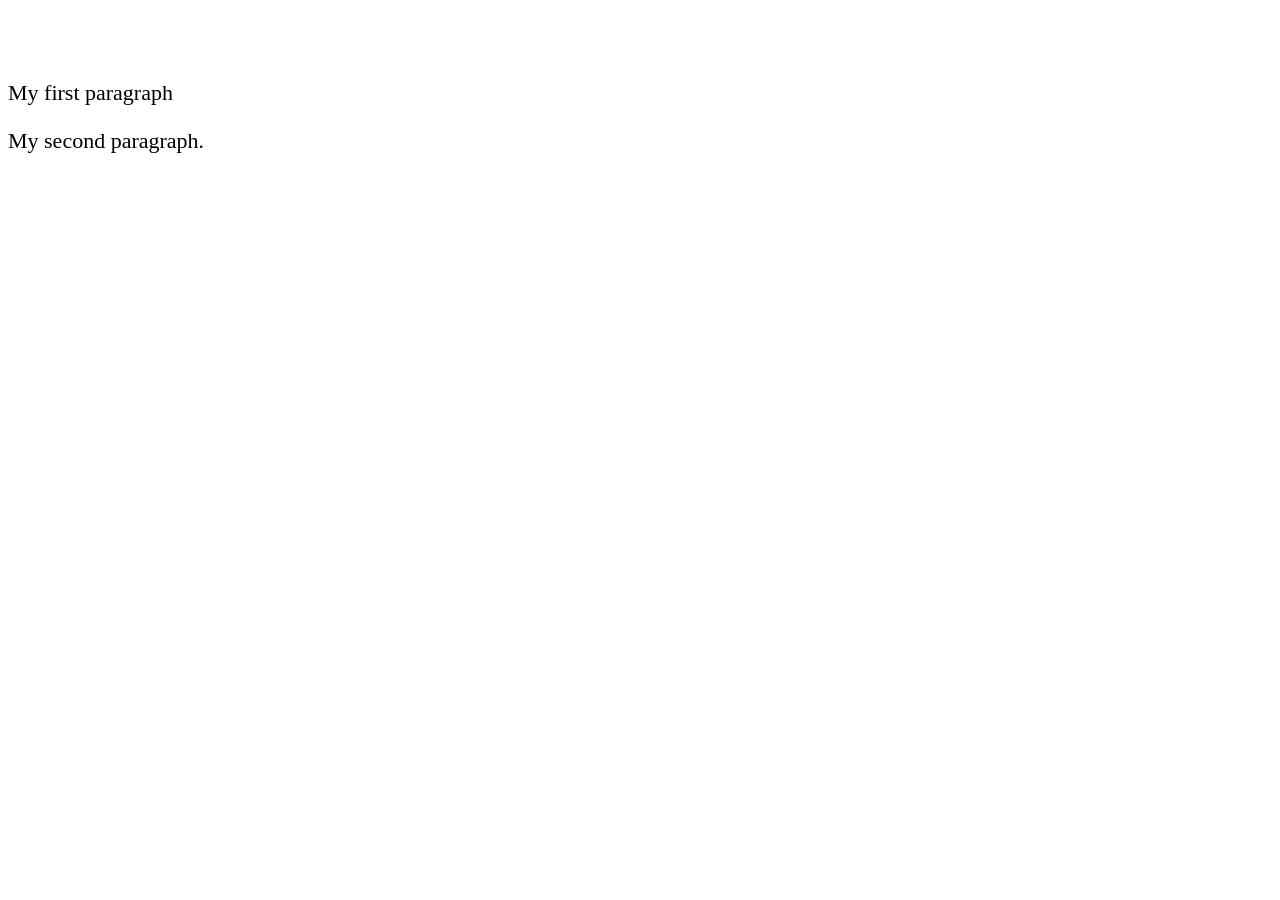
<file: index.html>
<!DOCTYPE html>
<html>
        <head>
                <title>Page1</title>
		<link rel="stylesheet" href="styles.css">
        </head>
<body>
        <h1>My First Heading</h1>
        <p>My first paragraph</p>
        <p>My second paragraph.</p>
</body>
</html>
</file>
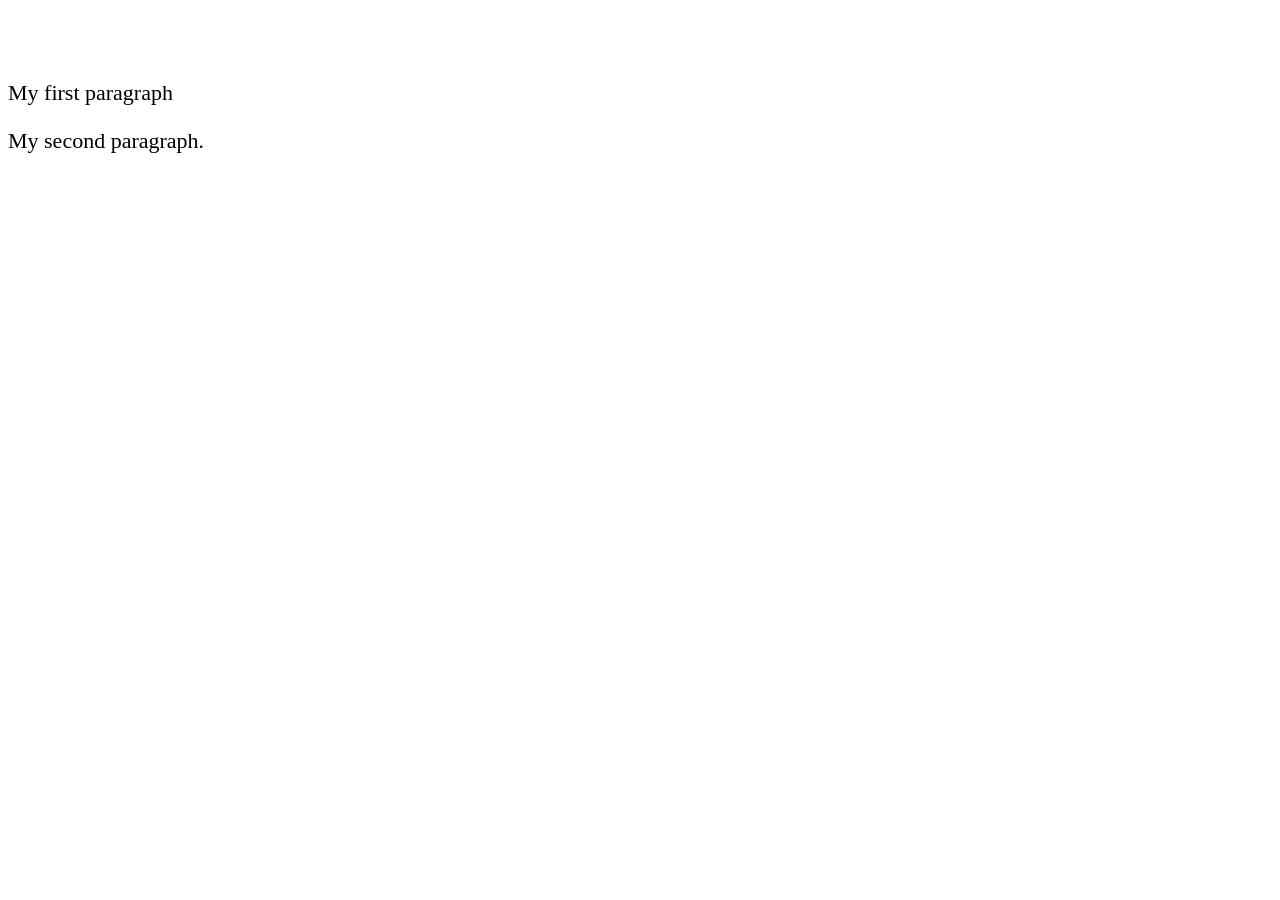
<file: web_pages/index.html>
<!DOCTYPE html>
<html>
        <head>
                <title>Page1</title>
		<link rel="stylesheet" href="/css/styles.css">
        </head>
<body>
        <h1>My First Heading</h1>
        <p>My first paragraph</p>
        <p>My second paragraph.</p>
</body>
</html>
</file>
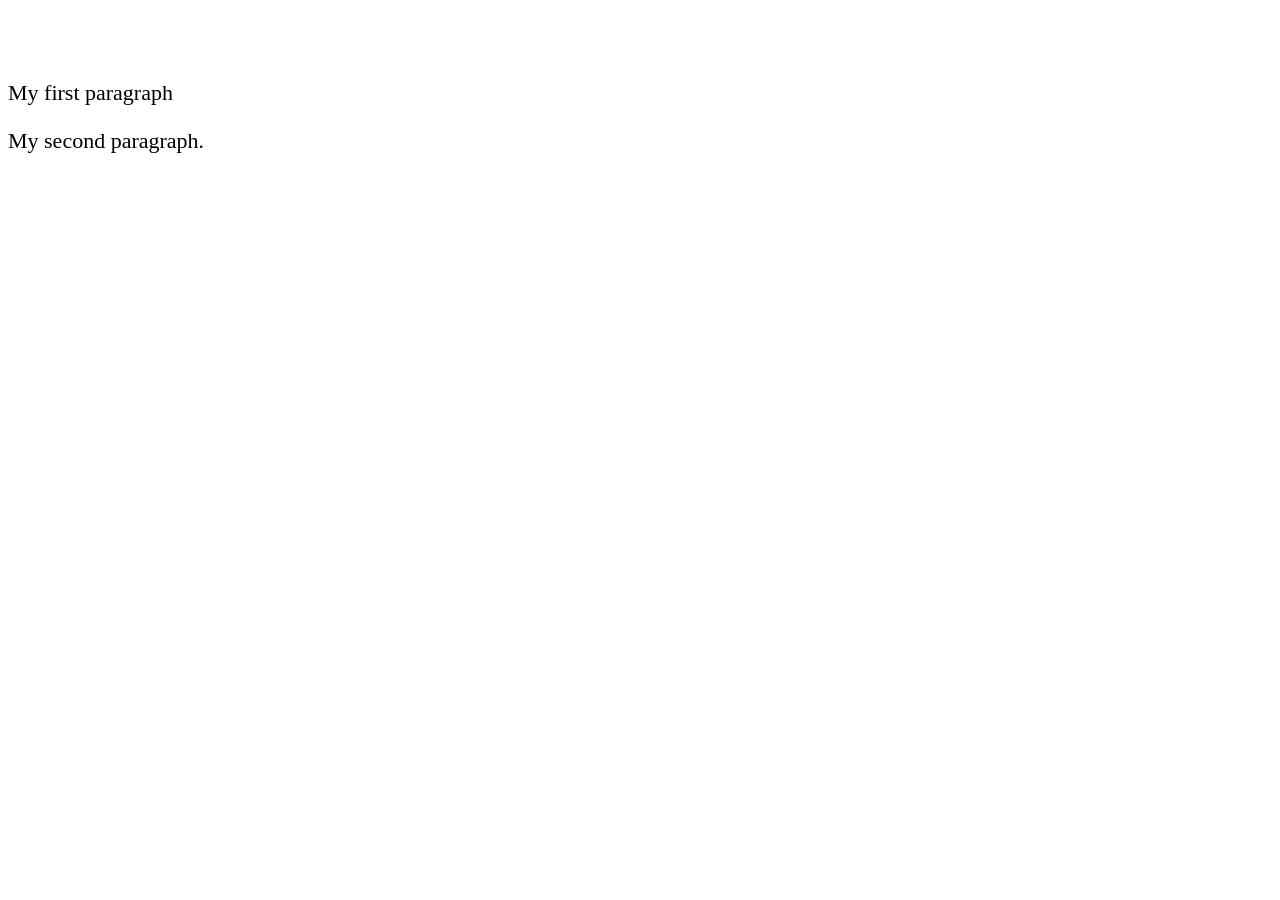
<file: page2.html>
<!DOCTYPE html>
<html>
        <head>
                <title>Page2</title>
		<link rel="stylesheet" href="styles.css">
        </head>
<body>
        <h1>My First Heading</h1>
        <p>My first paragraph</p>
        <p>My second paragraph.</p>
</body>
</html>
</file>
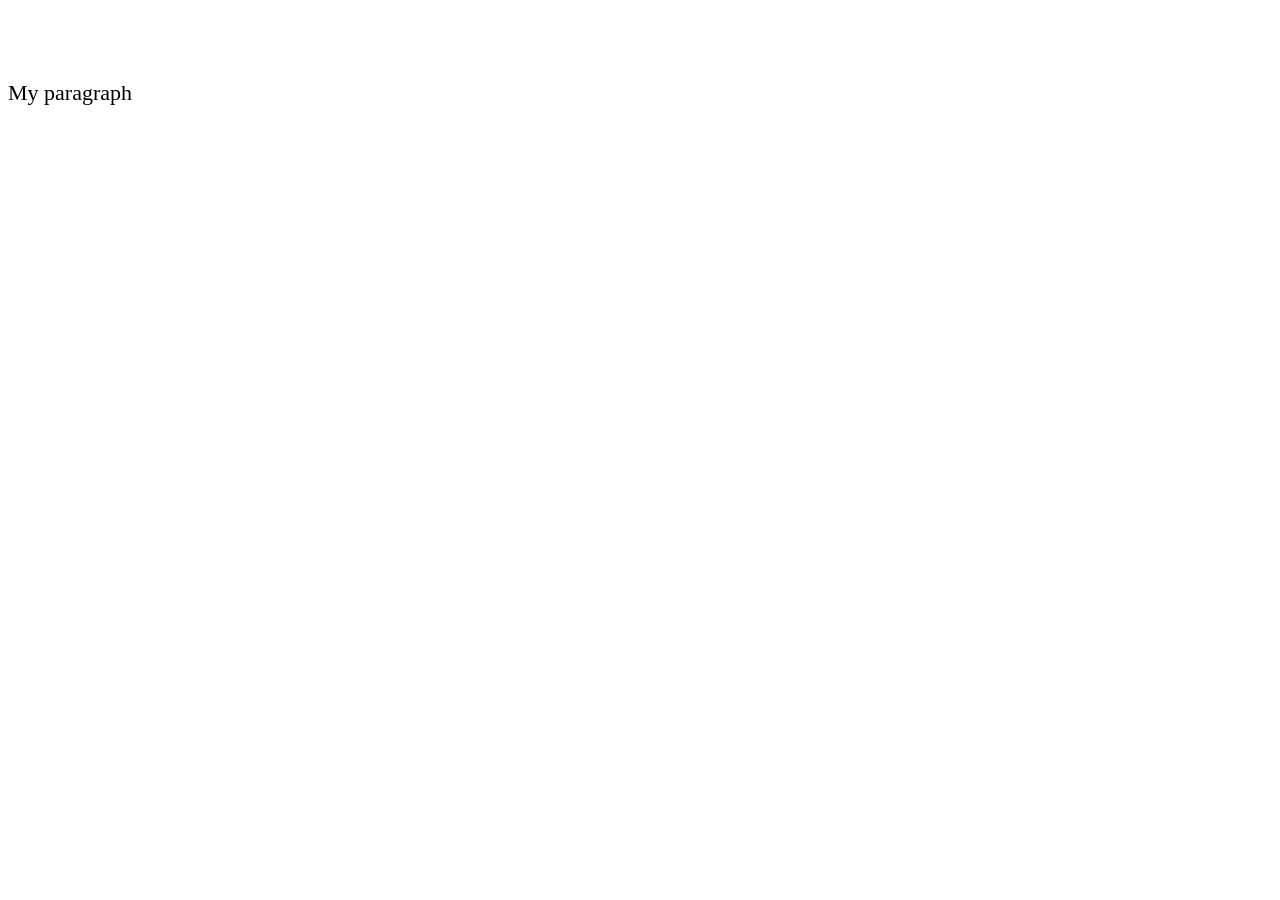
<file: web_pages/page2.html>
<!DOCTYPE html>
<html>
        <head>
                <title>Page2 Title</title>
		<link rel="stylesheet" href="/css/styles.css">
        </head>
<body>
        <h1>My Heading</h1>
        <p>My paragraph</p>
</body>
</html>
</file>
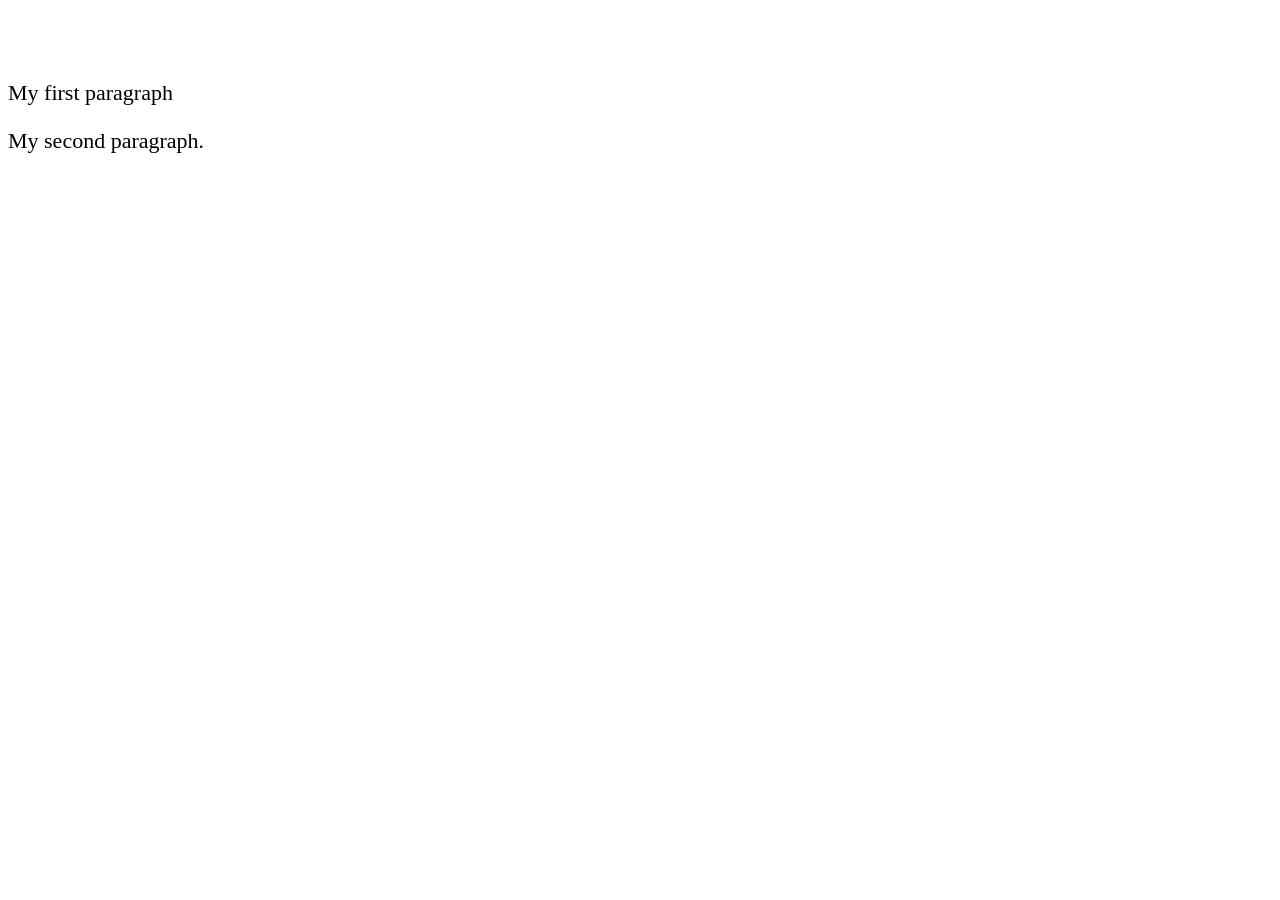
<file: web_pages/page3.html>
<!DOCTYPE html>
<html>
        <head>
                <title>Page3</title>
		<link rel="stylesheet" href="/css/styles.css">
        </head>
<body>
        <h1>My First Heading</h1>
        <p>My first paragraph</p>
        <p>My second paragraph.</p>
</body>
</html>
</file>
<file: styles.css>
<style>
                        body {
                          background-color: lightblue;
                        }

                        h1 {
                          color: white;
                          text-align: center;
                        }

                        p {
                          font-family: verdana;
                          font-size: 22px;
                        }
                </style>
</file>
<file: css/styles.css>
<style>
                        body {
                          background-color: lightblue;
                        }

                        h1 {
                          color: white;
                          text-align: center;
                        }

                        p {
                          font-family: verdana;
                          font-size: 22px;
                        }
                </style>
</file>
